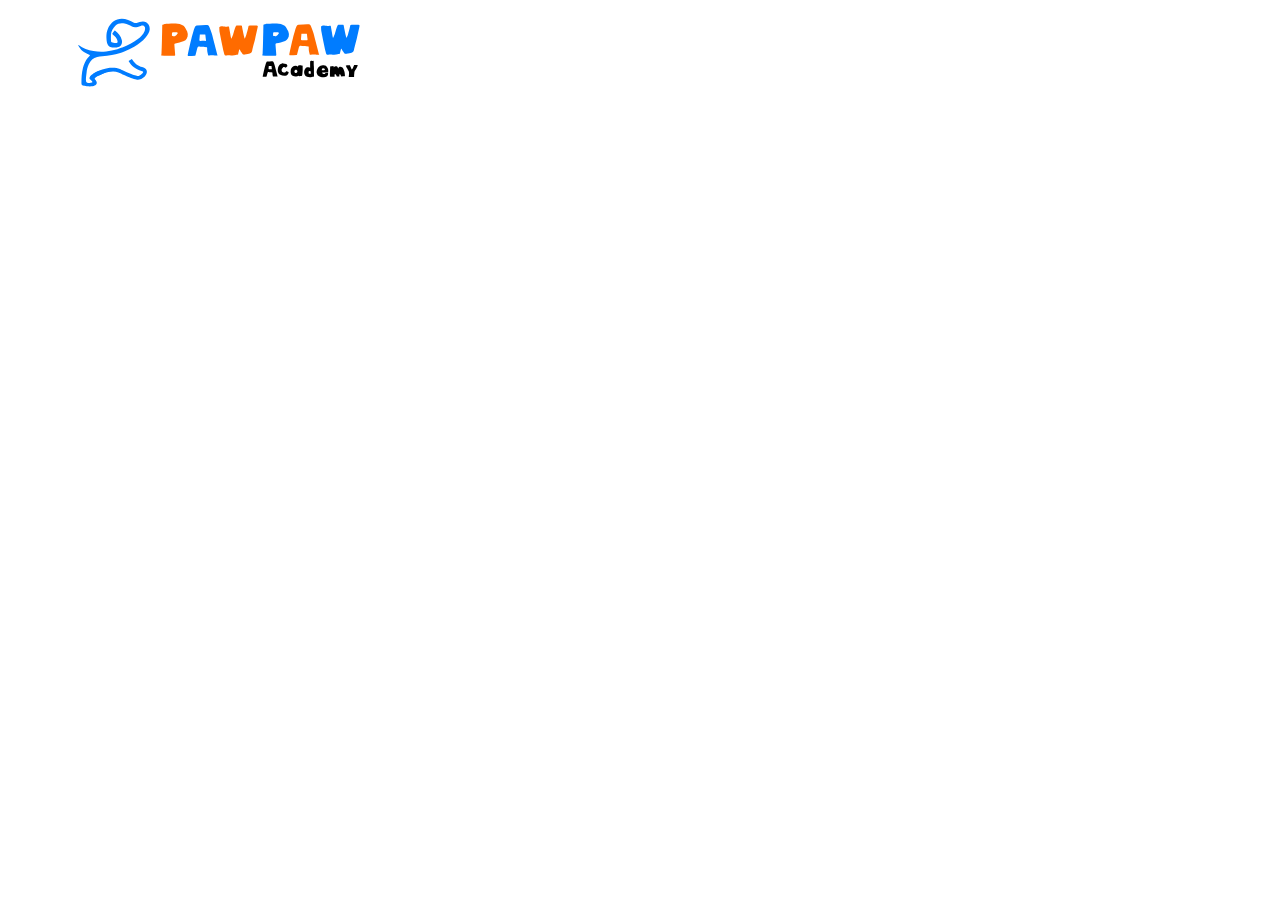
<file: login.html>
<!DOCTYPE html>
<html lang="en">
<head>
    <meta charset="UTF-8">
    <meta name="viewport" content="width=device-width, initial-scale=1.0">
    <title>포포아카데미 - 강아지 훈련소</title>

    <!-- 기본 seo -->
    <meta name="description" content="포포아카데미는 웹 퍼블리셔 안태리가 취업용도의 포트폴리오로 만든 웹사이트입니다.">
    <meta name="keywords" content="포포아카데미, 강아지, 강아지훈련소, 강아지포트폴리오, 강아지훈련소포트폴리오, 강아지포트폴리오홈페이지, 웹퍼블리셔포트폴리오, 웹디자이너포트폴리오, 웹디자인포트폴리오">

    <!-- 고급 seo -->
    <link rel="canonical" href="http://www.cafeakku.dothome.co.kr/">

    <!-- open graph (sns 공유 최적화) -->
    <meta property="og:title" content="포포아카데미 - 안태리의 포트폴리오">
    <meta property="og:description" content="안태리의 포포아카데미 포트폴리오를 구경해보세요!">
    <meta property="og:image" content="http://www.cafeakku.dothome.co.kr/img/con1">
    <meta property="og:url" content="http://www.cafeakku.dothome.co.kr/">

    <!-- 파비콘 -->
    <link rel="icon" sizes="32x32" href="./img/favicon.png" type="image/png">

    <link rel="stylesheet" href="./css/reset.css">
    <link rel="stylesheet" href="./css/variable.css">
    <link rel="stylesheet" href="./css/common.css">
    <link rel="stylesheet" href="./css/style.css">
    <link rel="stylesheet" href="./css/responsive.css">
    <script src="./js/header.js"></script>
    <script src="./js/index.js"></script>
    <link rel="stylesheet" href="https://cdn.jsdelivr.net/npm/swiper@11/swiper-bundle.min.css"/>
    <script src="https://cdn.jsdelivr.net/npm/swiper@11/swiper-bundle.min.js"></script>
</head>
<body>
    <main>
        <div class="commonFrame">
            <h1 class="logo"><a href="./index.html"><img src="./img/logo.svg" alt="로고"></a></h1>

        </div>
    </main>
</body>
</html>
</file>
<file: css/variable.css>
:root{
    --font-bold:700;
    --font-medium:400;
    --font-light:200;
    --main-color-orange:#ff6b00;
    --main-color-orange-light:#FFF0E6;
    --main-color-blue: #007cff;
    --main-color-blue-light:#E6F2FF;
    --gray:#D9D9D9;
    --gray5:#5B5B5B;
    --gray7:#7A7A7A;
    --font-size-pc:18px;
    --font-size-tab:16px;
    --font-size-mob:14px;
    --very-small-space:0.5rem;
    /* : 아주 작은 여백 */
    --small-space:1rem;
    /* : 같은 맥락인데 구분하는 여백 */
    --middle-space:2rem;
    /* : 다른 맥락인데 구분하는 여백 */
    --big-space:4rem;
    /* : 영역의 위아래 여백 */
    --huge-space:7rem;
    /* : 영역간 여백 */
}
</file>
<file: css/common.css>
@font-face {
    font-family: 'maplestory';
    src: url('../font/Maplestory\ Bold.ttf') format('truetype');
    font-weight: 800;
    font-style: normal;
}

@font-face {
    font-family: 'Paperlogy-normal';
    src: url('../font/Paperlogy-5Medium.woff2') format('woff');
    font-style: normal;
}

@font-face {
    font-family: 'Paperlogy-bold';
    src: url('../font/Paperlogy-7Bold.woff2') format('woff');
    font-style: normal;
}


html{
    font-size: var(--font-size-pc);
    font-family: 'Paperlogy-normal';
    line-height: 1.4;
}

h2{
    font-size: 3rem;
    font-family: 'Paperlogy-bold';
    line-height: 1.2;
}

h2.pf{
    font-family: 'maplestory';
    font-weight: var(--font-bold);
}

h3{
    font-size: 1.4rem;
    font-family: 'Paperlogy-bold';
    line-height: 1.2;
}

h4{
    font-size: 1.2rem;
    font-family: 'Paperlogy-bold';
    line-height: 1.2;
}

h5{
    font-size: 1rem;
    font-family: 'Paperlogy-bold';
    line-height: 1.2;
}

i{
    font-size: 0.9rem;
}

g5{
    color: var(--gray5);
}

g7{
    color: var(--gray7);
}

detail{
    font-size: 0.8rem;
}


mcb{
    color: var(--main-color-blue);
}

mco{
    color: var(--main-color-orange);
}

.commonFrame{
    margin: 0 var(--big-space);
    width: auto;
}





/* 버튼스타일 */

.btn_common{
	position: relative;
	display: inline-block;
	font-size: 0.9rem;
	padding: 0.5rem 2rem;
	color: white;
	margin: 1rem 0.5rem 0.5rem;
	border-radius: 0.7rem;
	text-align: center;
	transition: top .01s linear;
	text-shadow: 0 1px 0 rgba(0,0,0,0.15);
}

.btn_common.orange:hover{
    background-color: var(--main-color-orange);
}

.btn_common.blue:hover{
    background-color: var(--main-color-blue);
}

.btn_common:active {
	top: 9px;
}

.btn_common.orange{
	background-color: var(--main-color-orange);
	box-shadow: 0 0 0 1px var(--main-color-orange) inset,
        /* 0 0 0 2px rgba(255,255,255,0.15) inset, */
        0 8px 0 0 #BF5000,
        0 8px 0 1px rgba(0,0,0,0.4),
		0 8px 8px 1px rgba(0,0,0,0.5);
}
.btn_common.orange:active{
	box-shadow: 0 0 0 1px var(--main-color-orange) inset,
				0 0 0 2px rgba(255,255,255,0.15) inset,
				0 0 0 1px rgba(0,0,0,0.4);
}

.btn_common.blue{
	background-color: var(--main-color-blue);
	box-shadow: 0 0 0 1px var(--main-color-blue) inset,
        /* 0 0 0 2px rgba(255,255,255,0.15) inset, */
        0 8px 0 0 #005DBF,
        0 8px 0 1px rgba(0,0,0,0.4),
		0 8px 8px 1px rgba(0,0,0,0.5);
}
.btn_common.blue:active{
	box-shadow: 0 0 0 1px var(--main-color-blue) inset,
				0 0 0 2px rgba(255,255,255,0.15) inset,
				0 0 0 1px rgba(0,0,0,0.4);
}




/* gnb */

.modal_gnb{
    width: 12rem;
    height: 10rem;
    position: fixed;
    left: 50%;
    top: 0;

    background-color: var(--main-color-orange-light);
    transition: all 1s ease 0s;
    border-radius: 50%;
    transform: translate(-50%,-50%) scale(1);
    z-index: 499999;
}

.modal_gnb.on{
    transform: translate(-50%,-50%) scale(50);
}

.btn_gnb{
    border: 1px solid var(--gray);
    border-radius: 50%;
    width: 12rem;
    height: 10rem;
    display: flex;
    justify-content: center;
    background-color: white;
    align-items: flex-end;
    padding: var(--small-space);
    box-sizing: border-box;
    position: fixed;
    top: 0;
    left: 50%;
    transform: translate(-50%,-50%) scale(1);
    box-shadow: 0px 0px 10px rgba(0,0,0,0.25);
    transition: all 0.5s ease 0s;
    z-index:500000;
    cursor: pointer;
}

.btn_gnb.on{
    transform: translate(-50%,-150%);
}

.btn_gnb:hover{
    transform: translate(-50%, -50%) scale(1.2);
    box-shadow: 0px 0px 50px #FF6B0070;
    border: 1px solid #FFE9D9;
}

.btn_gnb img{
    height: 5rem;
    object-fit: contain;
    transition: all 0.5s ease 0s;
}

.gnb_hidden{
    flex-direction: column;
    justify-content: space-between;
    position: fixed;
    width: 100%;
    height: 100vh;
    box-sizing: border-box;
    z-index: 500001;
    padding: var(--small-space);
    display: flex;
    transform: translateY(-150%);
    transition: all 0.5s ease 0s;

}

.gnb_hidden.on{
    transform: translateY(0);
}

.gnb_top{
    display: flex;
    justify-content: space-between;
    align-items: center;
    height: 5rem;
}

.gnb_top>a>img{
    height: 2rem;
}

.tnb{
    margin-right: var(--middle-space);
}

.tnb ul{
    display: flex;
    gap: 1rem;
    justify-content: flex-end;
}

.logo_gnb{
    flex-grow: 1;
    height: 100%;
}

.logo_gnb a{
    flex-grow: 1;
    height: 100%;
}

.logo_gnb img{
    height: 100%;
    object-fit: contain;
}

.gnb_mid li:hover{
    color: var(--main-color-orange);
}

.gnb_mid{
    flex-grow: 1;
    /* border: 1px solid red; */
    display: flex;
    justify-content: center;
}

.gnb_mid ul{
    display: flex;
    flex-direction: column;
    align-items: center;
    gap: var(--middle-space);
    justify-content: center;
}

.gnb_mid li{
    display: flex;
    flex-direction: column;
    align-items: center;
    text-align: center;
    max-height: 4rem;
    overflow: hidden;
    transition: all 0.5s ease 0s;
}

.gnb_mid li:hover{
    max-height: 7rem;
}

.gnb_mid li h2{

    height: 4rem;
}


.gnb_bottom{
    display: flex;
    justify-content: flex-end;
    gap: var(--small-space);
    height: 4rem;
    align-items: flex-end;
}


.left_dog{
    position: absolute;
    left: -100rem;
    bottom: -100rem;
    transition: all 0.5s ease 0s;
    width: 20rem;
    height: 20rem;
    object-fit: contain;
}

.left_dog.on{
    left: -5rem;
    bottom: -5rem;
}

.right_dog{
    position: absolute;
    right: -100rem;
    bottom: -100rem;
    transition: all 0.5s ease 0.5s;
    width: 20rem;
    height: 20rem;
    object-fit: contain;
}

.right_dog.on{
    right: -7rem;
    bottom: 50%;
}

.bottom_dog{
    position: absolute;
    top: -100rem;
    left: 40%;
    width: 10rem;
    height: 10rem;
    object-fit: contain;
    transition: all 0.5s ease 1s;
    transform: rotate(-180deg);
}

.bottom_dog.on{
    top: -1rem;
    left: 40%;
}

.gnb_mid_list a h2 {
overflow: visible;
-webkit-transform: translateZ(0);
transform: translateZ(0);
box-shadow: 0 0 1px rgba(0, 0, 0, 0);
-webkit-backface-visibility: hidden;
backface-visibility: hidden;
-webkit-transition: color 0.2s ease 0s;
transition: color 0.2s ease 0s;
}

@keyframes eff24-move {
30% {
    -webkit-transform: translate3d(0, -5px, 0) rotate(5deg);
    transform: translate3d(0, -5px, 0) rotate(5deg);

}
50% {
    -webkit-transform: translate3d(0, -3px, 0) rotate(-4deg);
    transform: translate3d(0, -3px, 0) rotate(-4deg);
    color:var(--main-color-orange)    
}
80% {
    -webkit-transform: translate3d(0, 0, 0) rotate(-3deg);
    transform: translate3d(0, 0, 0) rotate(-3deg);
}
100% {
    -webkit-transform: rotate(0deg);
    transform: rotate(0deg);
}
}

.gnb_mid_list a h2:hover {
-webkit-animation-name: eff24-move;
animation-name: eff24-move;
-webkit-animation-duration: 0.4s;
animation-duration: 0.4s;
-webkit-animation-timing-function: linear;
animation-timing-function: linear;
-webkit-animation-iteration-count: 1;
animation-iteration-count: 1
}
</file>
<file: css/style.css>
.herosection{
    padding-top: var(--big-space);
}


.station_hero{
    border-radius: 5rem;
    overflow: hidden;
    /* border: 1px solid black; */
    height: 45rem;
    width: 100%;
    position: relative;
    box-sizing: border-box;
}

.train_hero>li{
    display: flex;
    justify-content: center;
    align-items: center;
    width: 100%;
    height: 100%;
}

.train_hero>li>img{
    width: 100%;
    height: 100%;
    object-fit: cover;
}

.train_hero>li>video{
    width: 100%;
    height: 100%;
    object-fit: cover;
}

.station_hero::after{
    content: "";
    position: absolute;
    left: 0;
    top: 0;
    width: 100%;
    height: 100%;
    background: radial-gradient(#00000000, #00000080);
    z-index: 1;
    pointer-events: none;
}

.hero_txt{
    color: white;
    position: absolute;
    top: 50%;
    left: 2rem;
    transform: translateY(-50%);
    z-index: 2;
    padding-right: var(--middle-space);
}

.station_hero .swiper-pagination-bullet{
    width: 0.8rem;
    height: 0.8rem;
    background-color: var(--gray);
    opacity: 1;
}

.swiper-pagination-bullet.swiper-pagination-bullet-active {
    opacity: var(--swiper-pagination-bullet-opacity, 1);
    background: var(--main-color-orange);
}

.main_con1{
    text-align: center;
    margin: var(--huge-space) 0;
    display: flex;
    flex-direction: column;
    align-items: center;
}

.main_con1 p{
    margin-top: 1rem;
    
}


.main_con1_video{
    border-radius: 5rem;
    overflow: hidden;
    margin-top: var(--middle-space);
    width: 60%;
}

.main_con1_video>video{
    width: 100%;
    height: 100%;
    object-fit: cover;
}

.main_con2{
    display: flex;
    flex-direction: column;
    align-items: center;
    text-align: center;
    margin-bottom: var(--huge-space);
}

.main_con2>p{
    margin-top: var(--very-small-space);
    margin-bottom: var(--middle-space);
}


.main_con2_best{
    display: flex;
    flex-direction: column;
    align-items: flex-start;
}

.main_con2_best_list{
    display: grid;
    grid-template-columns: repeat(3,1fr);
    gap: var(--small-space);

}

.main_con2_best_list li{
    border-radius: 4rem;
    overflow: hidden;
    position: relative;
    aspect-ratio: 1 / 1;
}

.main_con2_best_list li>a{
    width: 100%;
    height: 100%;
}

.main_con2_best_list li>a>img{
    width: 100%;
    height: 100%;
    object-fit: cover;
}

.main_con2_best_list .modal_community{
    position: absolute;
    top: 0;
    left: 0;
    width: 100%;
    height: 100%;
    background-color: rgba(0,0,0,0.25);
    color: white;
    text-align: start;
    display: flex;
    flex-direction: column;
    gap: var(--very-small-space);
    justify-content: flex-end;
    transition: all 0.2s ease 0s;
}

.modal_community_box{
    padding-left: var(--middle-space);
    padding-bottom: var(--small-space);
}

.main_con2_best h3{
    padding-left: var(--middle-space);
    margin-bottom: var(--small-space);
}

.main_con2_best_list li:hover .modal_community{
    opacity: 0;
}

.main_con3{
    display: flex;
    flex-direction: column;
    text-align: center;
}

.main_con3>h2{
    margin-bottom: var(--very-small-space);
    word-break: keep-all;
}

.main_con3_wrap_1{
    margin-top: var(--middle-space);
    display: flex;
    gap: var(--middle-space);
    align-items: center;
    margin-bottom: var(--middle-space);
}

.main_con3_wrap_1>*{
    flex: 1;
}

.main_con3_wrap_1 figure{
    border-radius: 5rem;
    overflow: hidden;
    line-height: 0;
}

.main_con3_wrap_1 img{
    object-fit: cover;
    line-height: 0;
}

.main_con3_wrap_1_txt{
    text-align: start;
    display: flex;
    flex-direction: column;
    gap: var(--small-space);
}

.main_con3_wrap_2{
    display: flex;
    align-items: center;
    margin-bottom: var(--huge-space);
}

.main_con3_wrap_2_txt{
    flex-grow: 1;
}

.main_con3_wrap_2>figure{
    width: 40%;
    border-radius: 4rem;
    overflow: hidden;
    line-height: 0;
}

.main_con3_wrap_2 img{
    object-fit: cover;
    line-height: 0;
}

.main_con3_wrap_2_txt>h2{
    margin-top: var(--very-small-space);
}

.main_con4{
    text-align: center;
    margin-bottom: var(--huge-space);
}

.main_con4_wrap{

    margin: var(--middle-space) 0;
}

footer{
    background-color: black;
    color: white;
    padding: var(--big-space) 0;
}

footer>.commonFrame{
    display: flex;
    justify-content: space-between;
    align-items: center;
}

.footer_1{
    display: flex;
    flex-direction: column;
}

.footer_1>ul:nth-of-type(1){
    display: flex;
    margin: var(--middle-space) 0;
}

.footer_1>ul:nth-of-type(1) li{
    padding: 0 var(--middle-space);
    border-right: 1px solid var(--gray);
}

.footer_1>ul:nth-of-type(1) li:last-of-type{
    border-right: 0;
    padding-right: 0;
}

.footer_1>ul:nth-of-type(1) li:nth-of-type(1){
    padding-left: 0;
}

.footer_1>ul:nth-of-type(2){
    display: flex;
    flex-direction: column;
    gap: 0.5rem;
}

.footer_1>ul:nth-of-type(2) ul{
    display: flex;
    gap: 2rem;
}

.footer_1 p{
    margin-top: 0.5rem;
}

.btn_top{
    position: fixed;
    z-index: 40000;
    left: calc(50% - 1.5rem);
    bottom: -5rem;
    width: 3rem;
    height: 3rem;
    background-color: white;
    display: flex;
    justify-content: center;
    align-items: center;
    border-radius: 50%;
    box-shadow: 0px 0px 10px rgba(0,0,0,0.50);
    cursor: pointer;
    transition: all 0.7s ease 0s;
}

.btn_top.on{
    bottom: 1.5rem;
    animation: bounce 0.6s cubic-bezier(0, 0, 0.18, 0.99) infinite alternate;
}

@keyframes bounce{
    to{
        transform: translateY(-1rem);
    }
}

.login_container{
    background-color: var(--main-color-orange-light);
}

.login_wrap{
    display: flex;
}

.login_box{
    display: flex;
    border-radius: 5rem;
    box-shadow: 0px 0px 10px rgba(0,0,0,0.25);
    background-color: white;
}

.login_box_left{
    
}
</file>
<file: css/responsive.css>
@media (max-width : 1400px){
    footer>.commonFrame{
        flex-direction: column;
    }
    .footer_1{
        align-items: center;
    }
    .footer_1>ul{
        align-items: center;
        justify-content: center;
    }
    .logo_foot{
        margin-top: 2rem;
    }
}
@media (max-width : 1280px){
    .main_con1_video{
        border-radius: 3rem;
        width: 90%;
    }
}

@media (max-width: 1100px){
    .commonFrame .footer_1 .footer_2{
        flex-direction: column;
        align-items: center;
        gap: 0.5rem;
    }
}

/* 태블릿 */
@media (max-width : 1024px){
    html{
        font-size: var(--font-size-tab);
    }
    .commonFrame{
        margin: 0 2rem;
        width: auto;
    }
    .herosection{
        padding-top: var(--middle-space);
    }
    .main_con2_best_list{
        display: grid;
        grid-template-columns: repeat(2,1fr);
        gap: var(--small-space);
    }

}


/* 모바일 */
@media (max-width : 768px){
    html{
        font-size: var(--font-size-mob);
    }
    .commonFrame{
        margin: 0 1rem;
        width: auto;
    }
    .right_dog{
        display: none;
    }
    .bottom_dog{
        display: none;
    }
    .herosection{
        padding-top: var(--small-space);
    }
    .main_con1_video{
        border-radius: 2rem;
        width: 100%;
    }
    .main_con3_wrap_1{
        flex-direction: column;
    }
    .main_con3_wrap_2{
        flex-direction: column-reverse;
        gap: var(--middle-space);
    }
    .main_con3_wrap_2>figure{
        width: 100%;
        border-radius: 5rem;
    }

}

@media (max-width:550px){
    h2{
        font-size: 2rem;
    }
    .station_hero{
        border-radius: 2rem;
        overflow: hidden;
        height: 30rem;
        width: 100%;
        position: relative;
        box-sizing: border-box;
    }
    .main_con2_best_list{
        display: grid;
        grid-template-columns: repeat(1,1fr);
        gap: var(--small-space);
    }
    .station_hero li[data-slide-index="0"] img{
        object-position: 20% center;
    }
    .hero_txt{
        color: white;
        position: absolute;
        top: 10rem;
        left: 2rem;
        transform: translateY(-50%);
        z-index: 2;
        padding-right: var(--middle-space);
        text-align: center;
        word-break: keep-all;
    }
    .hero_txt h2{
        margin-bottom: var(--very-small-space);
    }
    .station_hero::after{
        content: "";
        position: absolute;
        left: 0;
        top: 0;
        width: 100%;
        height: 100%;
        background: rgba(0,0,0,0.5);
        z-index: 1;
        pointer-events: none;
    }
    .commonFrame .footer_1{
        text-align: center;
    }
    .commonFrame .footer_1 ul>li>ul{
        align-items: center;
        flex-direction: column;
        gap: 0.5rem;
    }
    .footer_1>ul:nth-of-type(1){
        display: flex;
        margin: var(--middle-space) 0;
        flex-direction: column;
        gap: 0.5rem;
    }
    
    .footer_1>ul:nth-of-type(1) li{
        padding: 0;
        border-right: 0;
    }
    

}

@media (max-width:380px){

    .gnb_top{
        position: relative;
    }
    .tnb>ul{
        display: flex;
    }
    .tnb{
        position: absolute;
        bottom: -1rem;
        left: 1rem;
    }
    .left_dog.on{
        left: -6rem;
        bottom: -5rem;
    }
    .main_con3_wrap_2>figure{
        border-radius: 3rem;
    }
    .main_con3_wrap_1>figure{
        border-radius: 3rem;
    }

}
</file>
